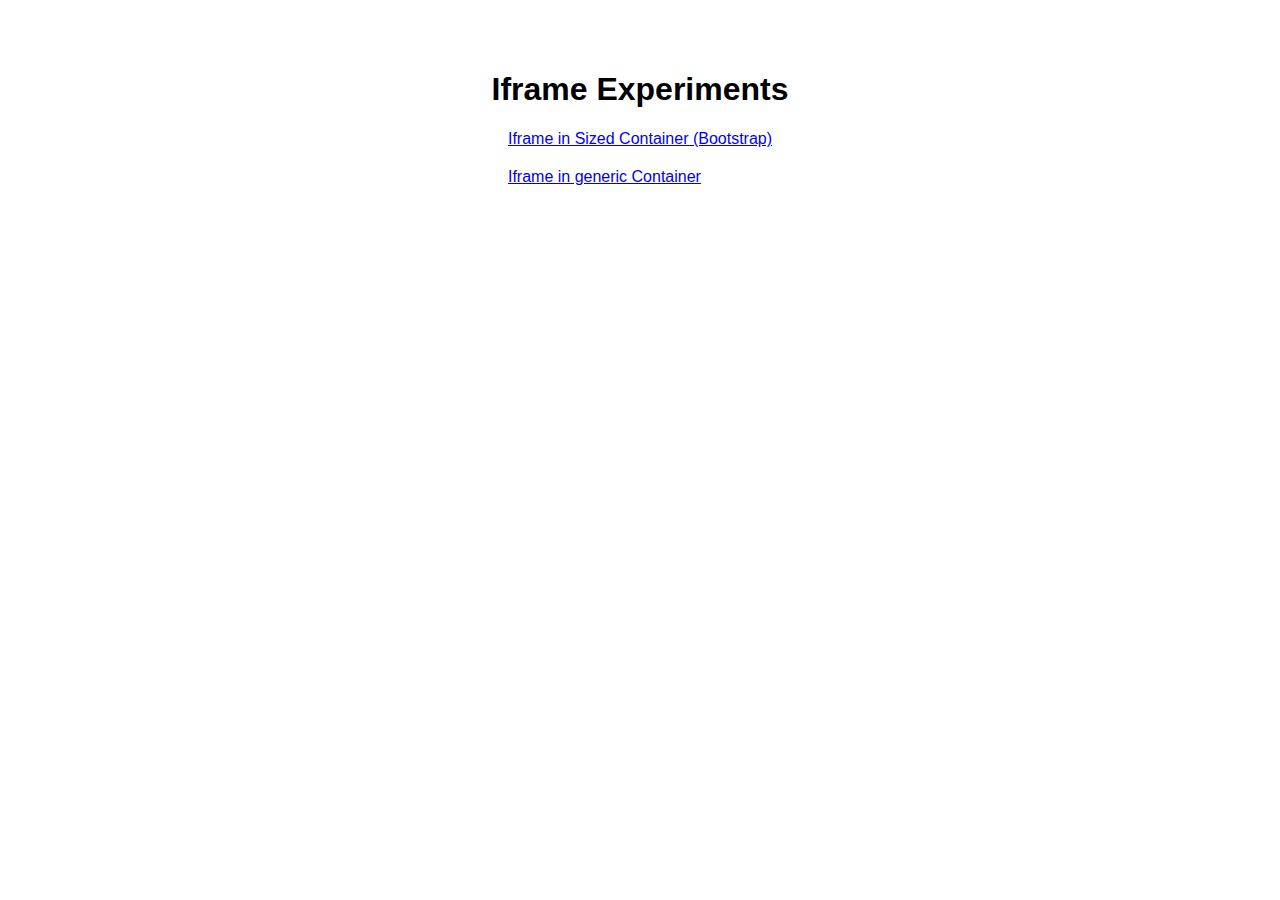
<file: index.html>
<!DOCTYPE html>
<html lang="en">
  <head>
    <meta charset="utf-8" />
    <meta
      name="viewport"
      content="width=device-width, initial-scale=1, shrink-to-fit=no"
    />
    <meta name="description" content="test app" />
    <meta name="author" content="barbara prusiewicz" />

    <title>iframe experiments</title>

    <link
      href="https://cdn.jsdelivr.net/npm/bootstrap@5.0.2/dist/css/bootstrap.min.css"
      rel="stylesheet"
      integrity="sha384-EVSTQN3/azprG1Anm3QDgpJLIm9Nao0Yz1ztcQTwFspd3yD65VohhpuuCOmLASjC"
      crossorigin="anonymous"
    />
    <link href="./styles/main.css" rel="stylesheet" />
  </head>

  <body>
    <section>
      <div class="main-menu">
        <h1>Iframe Experiments</h1>
        <div class="menu-container">
          <a href="./bscontainerdemo.html"
            >Iframe in Sized Container (Bootstrap)</a
          >
          <a href="./containerdemo.html">Iframe in generic Container</a>
        </div>
      </div>
    </section>
    <script
      src="https://cdn.jsdelivr.net/npm/bootstrap@5.0.2/dist/js/bootstrap.bundle.min.js"
      integrity="sha384-MrcW6ZMFYlzcLA8Nl+NtUVF0sA7MsXsP1UyJoMp4YLEuNSfAP+JcXn/tWtIaxVXM"
      crossorigin="anonymous"
    ></script>
  </body>
</html>
</file>
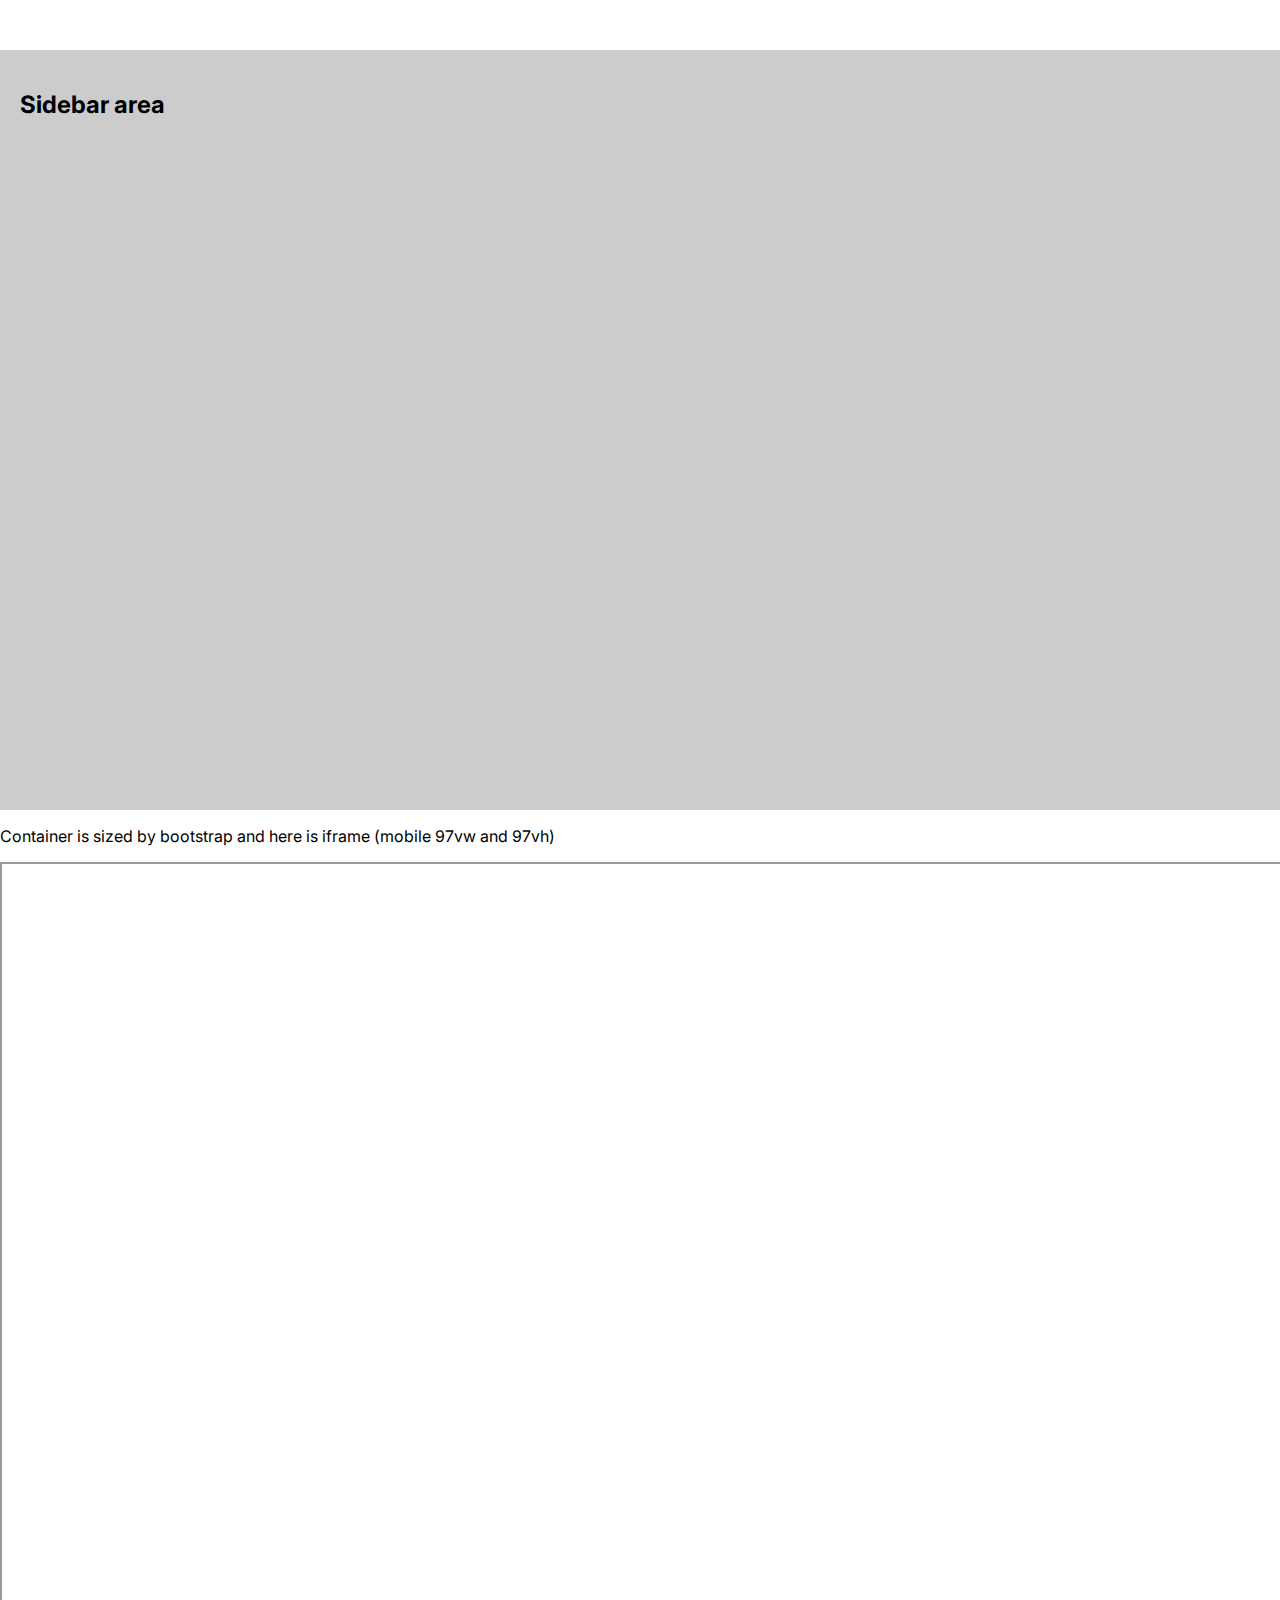
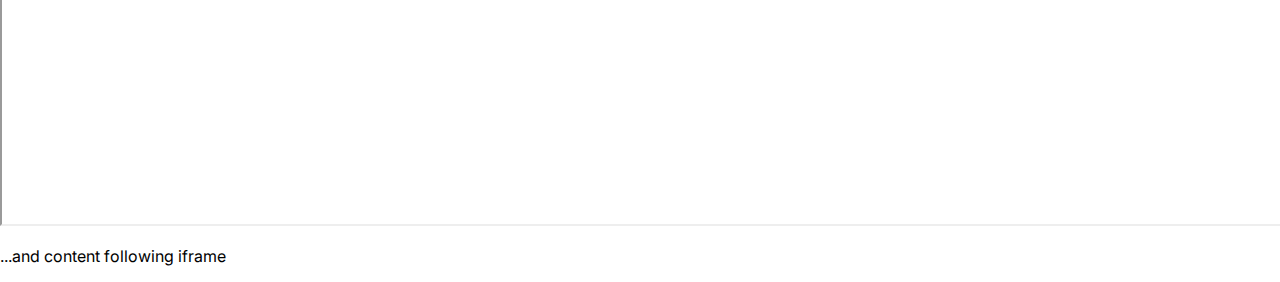
<file: bscontainerdemo.html>
<!DOCTYPE html>
<html lang="en">
  <head>
    <meta charset="utf-8" />
    <meta
      name="viewport"
      content="width=device-width, initial-scale=1, shrink-to-fit=no"
    />
    <meta name="description" content="test app" />
    <meta name="author" content="barbara prusiewicz" />

    <title>iframe in container</title>

    <link rel="preconnect" href="https://fonts.googleapis.com" />
    <link rel="preconnect" href="https://fonts.gstatic.com" crossorigin />
    <link
      href="https://fonts.googleapis.com/css2?family=Golos+Text:wght@400;600&family=Inter:wght@400;700;900&display=swap"
      rel="stylesheet"
    />
    <link
      href="https://cdn.jsdelivr.net/npm/bootstrap@5.0.2/dist/css/bootstrap.min.css"
      rel="stylesheet"
      integrity="sha384-EVSTQN3/azprG1Anm3QDgpJLIm9Nao0Yz1ztcQTwFspd3yD65VohhpuuCOmLASjC"
      crossorigin="anonymous"
    />
    <link href="./styles/main.css" rel="stylesheet" />
  </head>

  <body>
    <section>
      <div class="container bs-content">
        <div class="row">
          <div class="col-sm-3 sidebar">
            <h2>Sidebar area</h2>
          </div>
          <div class="col-sm-8"> 
            <p>Container is sized by bootstrap and here is iframe (mobile 97vw and 97vh)</p>
            <div id="iframe-container">
              <iframe
              style="width: 100%; height: 100%;"
                id="responsive-iframe"
                src="https://polk.lidvizion.com/"
                title="demo"
              ></iframe>
            </div>
            <p>...and content following iframe</p>
          </div>
        </div>
        <div class="row mobile-only">
          <div class="col-sm-3 sidebar">
            <h2>Sidebar area</h2>
          </div>
          <div class="col-sm-8"> 
            <p>2nd example - mobile 95vw and 95vh</p>
            <div id="iframe-container-95">
              <iframe
              style="width: 100%; height: 100%;"
                id="responsive-iframe"
                src="https://polk.lidvizion.com/"
                title="demo"
              ></iframe>
            </div>
            <p>...and content following iframe</p>
          </div>
        </div>
        <div class="row mobile-only">
          <div class="col-sm-3 sidebar">
            <h2>Sidebar area</h2>
          </div>
          <div class="col-sm-8"> 
            <p>3rd example - mobile 93vw and 93vh</p>
            <div id="iframe-container-93">
              <iframe
              style="width: 100%; height: 100%;"
                id="responsive-iframe"
                src="https://polk.lidvizion.com/"
                title="demo"
              ></iframe>
            </div>
            <p>...and content following iframe</p>
          </div>
        </div>
      </div>
    </section>
    <sc
    <script
      src="https://cdn.jsdelivr.net/npm/bootstrap@5.0.2/dist/js/bootstrap.bundle.min.js"
      integrity="sha384-MrcW6ZMFYlzcLA8Nl+NtUVF0sA7MsXsP1UyJoMp4YLEuNSfAP+JcXn/tWtIaxVXM"
      crossorigin="anonymous"
    ></script>
    <script src="./scripts/loadiframe.js"></script>
  </body>
</html>
</file>
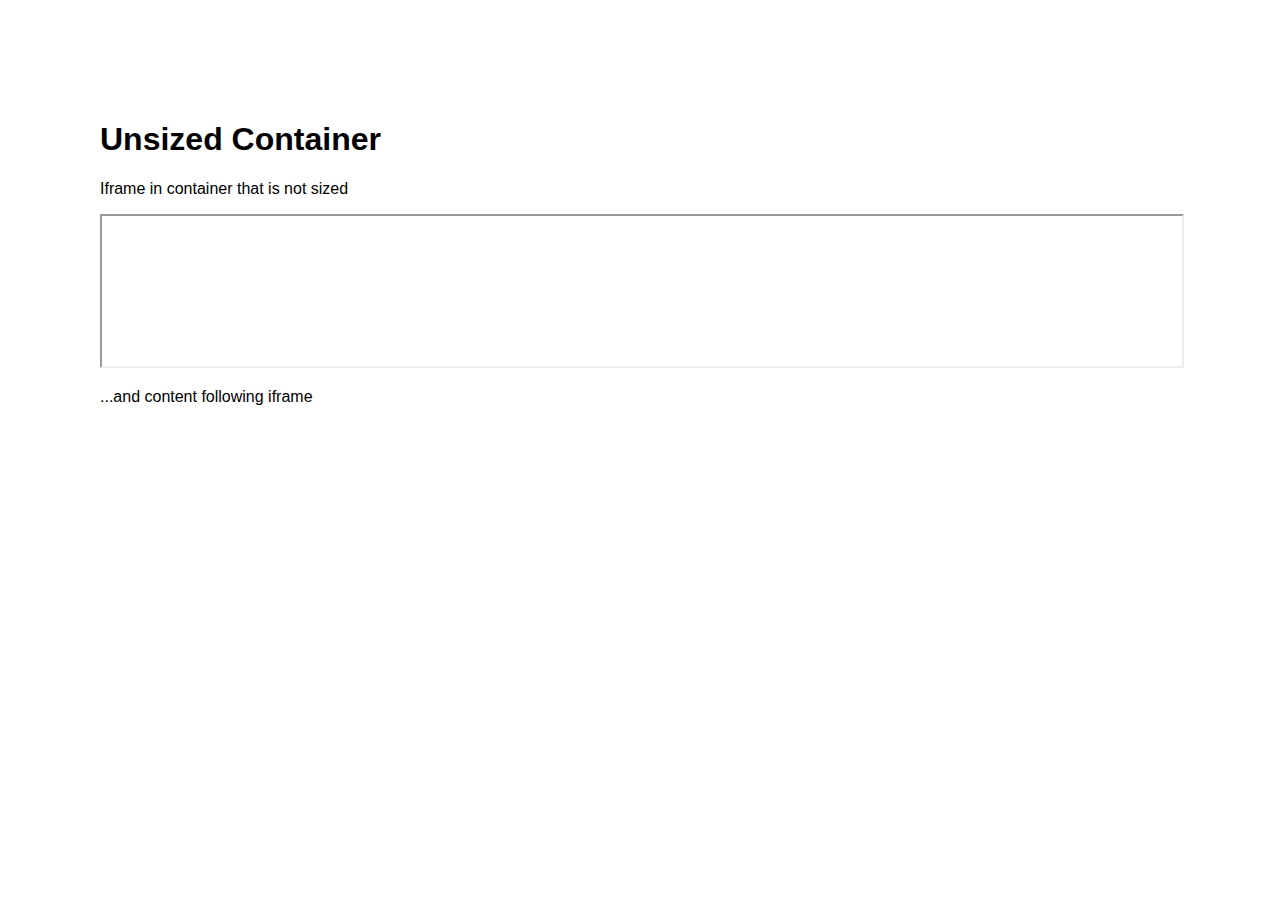
<file: containerdemo.html>
<!DOCTYPE html>
<html lang="en">
  <head>
    <meta charset="utf-8" />
    <meta
      name="viewport"
      content="width=device-width, initial-scale=1, shrink-to-fit=no"
    />
    <meta name="description" content="test app" />
    <meta name="author" content="barbara prusiewicz" />

    <title>iframe in container</title>

    <link
      href="https://cdn.jsdelivr.net/npm/bootstrap@5.0.2/dist/css/bootstrap.min.css"
      rel="stylesheet"
      integrity="sha384-EVSTQN3/azprG1Anm3QDgpJLIm9Nao0Yz1ztcQTwFspd3yD65VohhpuuCOmLASjC"
      crossorigin="anonymous"
    />
    <link href="./styles/main.css" rel="stylesheet" />
  </head>

  <body>
    <section>
      <div class="content">
        <h1>Unsized Container</h1>
        <p>Iframe in container that is not sized</p>
        <div id="iframe-container">
          <iframe
            style="width: 100%; height: 100%"
            src="https://polk.lidvizion.com/"
            title="demo"
          ></iframe>
        </div>
        <p>...and content following iframe</p>
      </div>
    </section>
    <script
      src="https://cdn.jsdelivr.net/npm/bootstrap@5.0.2/dist/js/bootstrap.bundle.min.js"
      integrity="sha384-MrcW6ZMFYlzcLA8Nl+NtUVF0sA7MsXsP1UyJoMp4YLEuNSfAP+JcXn/tWtIaxVXM"
      crossorigin="anonymous"
    ></script>
    <script src="./scripts/loadiframe.js"></script>
  </body>
</html>
</file>
<file: styles/main.css>
body {
  font-family: "Golos Text", sans-serif;
  font-family: "Inter", sans-serif;
  margin: 0;
}

.main-menu {
  margin-top: 50px;
  width: 100vw;
  display: flex;
  flex-direction: column;
  align-items: center;
}

.menu-container {
  display: flex;
  flex-direction: column;
  gap: 20px;
}

/* BS Container Page - for page layout */
.bs-content {
  padding-top: 50px;
}
.sidebar {
  background: #ccc;
  display: block;
  padding: 20px;
  min-height: 80vh;
}

.mobile-only {
  display: none;
}

@media (max-width: 768px) {
  .sidebar {
    display: none;
  }
  .mobile-only {
    display: flex;
  }
}

/* Generic Container Page - for page layout */
.content {
  padding: 100px;
}
@media (max-width: 768px) {
  .content {
    padding: 20px 0;
  }
}

/* iframe related classes - to be moved to script generated */
.iframe-container {
  /* position: relative;
  /*background: pink;
  position: relative;
  width: 1200px;
  height: 750px;
  overflow: hidden; */
  /*   max-width: 1200px;
  max-height: 750px;
  min-width: 1200px;
  min-height: 750px; */
}

.responsive-iframe {
  /*   position: absolute;
  top: 0;
  left: 0;
  bottom: 0;
  right: 0; */
  /* width: 100%;
  height: 100%;
  aspect-ratio: 4 / 3; */
}

.fullscreen-page {
}
</file>
